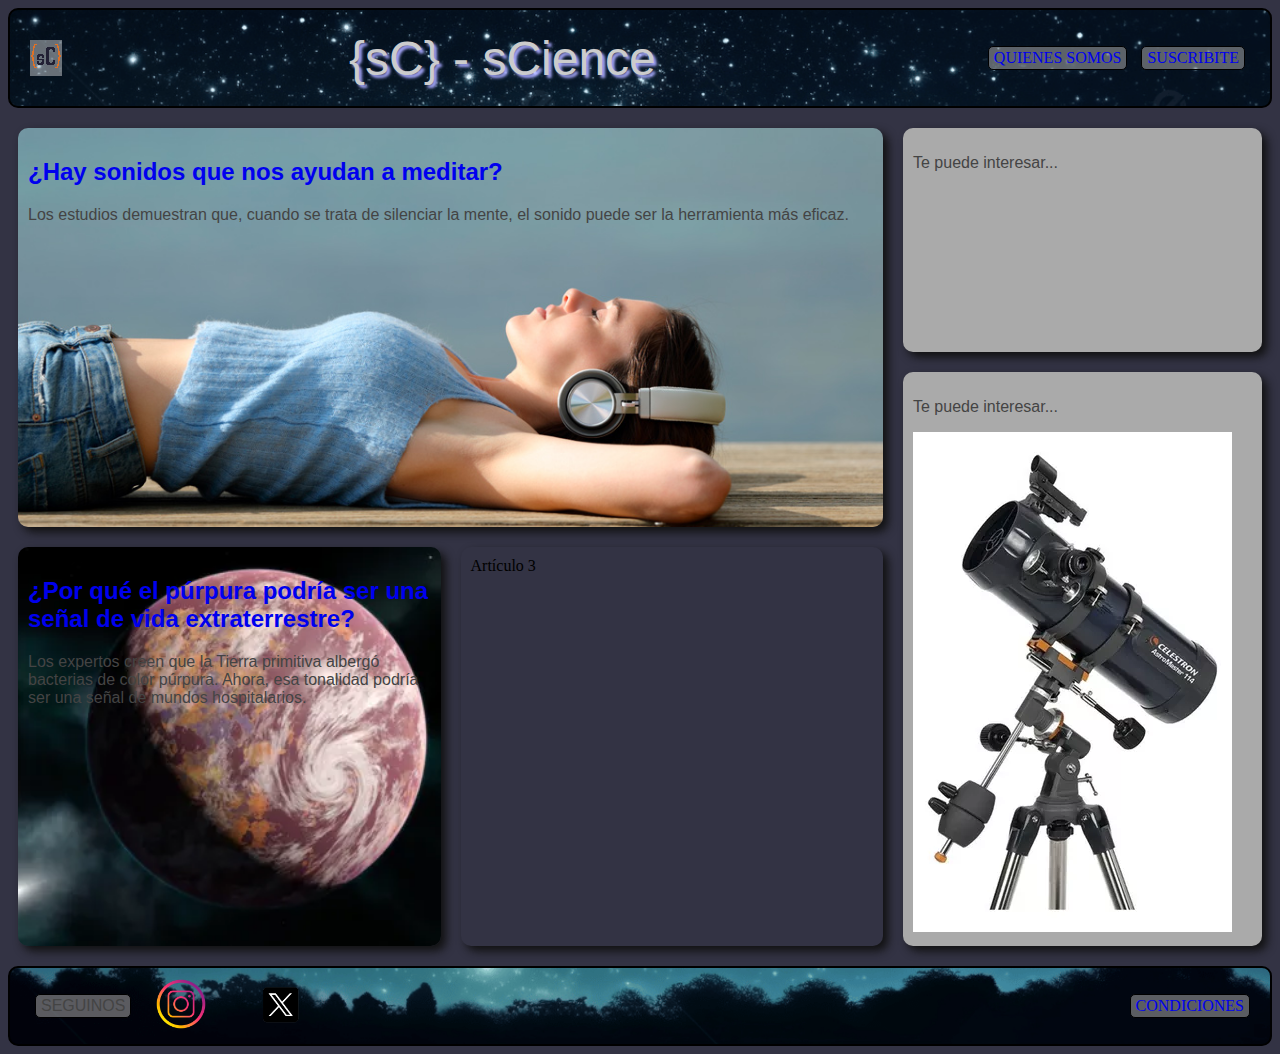
<file: index.html>
<!DOCTYPE html>
<html lang="es">
	<head>
		<meta charset="UTF-8" />
		<meta name="viewport" content="width=device-width, initial-scale=1.0" />
		<title>TPI - {sC}</title>
		<link
			rel="shortcut icon"
			href="./assets/img/Icon.png"
			type="image/x-icon"
		/>
		<link rel="stylesheet" href="./css/styles.css" />
	</head>
	<body>
		<header class="header-flex">
			<div class="h-logo"><img src="./assets/img/Icon.png" alt="LOGO" /></div>
			<p class="h-title">{sC} - sCience</p>
			<nav>
				<ul class="h-nav">
					<li>
						<a href="./qsomos.html" rel="noopener noreferrer">QUIENES SOMOS</a>
					</li>
					<li>
						<a href="./suscribe.html" rel="noopener noreferrer">SUSCRIBITE</a>
					</li>
				</ul>
			</nav>
		</header>

		<main>
			<div class="main-content">
				<div class="content1">
					<h2>
						<a href="./article1.html" rel="noopener noreferrer"
							>¿Hay sonidos que nos ayudan a meditar?</a
						>
					</h2>
					<p>
						Los estudios demuestran que, cuando se trata de silenciar la mente,
						el sonido puede ser la herramienta más eficaz.
					</p>
				</div>
				<div class="content2">
					<h2>
						<a href="./article2.html" rel="noopener noreferrer"
							>¿Por qué el púrpura podría ser una señal de vida
							extraterrestre?</a
						>
					</h2>
					<p>
						Los expertos creen que la Tierra primitiva albergó bacterias de
						color púrpura. Ahora, esa tonalidad podría ser una señal de mundos
						hospitalarios.
					</p>
				</div>
				<div class="content3">Artículo 3</div>
			</div>
			<aside class="side-bar">
				<div class="side1">
					<p>
						Te puede interesar...
					</p>
					<iframe class="pub1" width= auto height= auto src="https://www.youtube.com/embed/MBfI1PGyHdg" title="Enfoque profundo LOFI 📚 Concentración Lofi ~ Focus Lofi ~ [LOFI HIP-HOP]" frameborder="0" allow="accelerometer; autoplay; clipboard-write; encrypted-media; gyroscope; picture-in-picture; web-share" referrerpolicy="strict-origin-when-cross-origin" allowfullscreen></iframe>
				</div>
				<div class="side2">
					<p>
						Te puede interesar...
					</p>
					<a href="https://listado.mercadolibre.com.ar/camaras-accesorios/_Tienda_celestron" target="_blank" rel="noopener noreferrer"><img class="pub2" src="./assets/img/celestron.jpg" alt="Publicidad"></a>
				</div>
			</aside>
		</main>

		<footer class="footer-flex">
			<div>
				<p class="f-seguinos">SEGUINOS</p>
				<a href="http://www.instagram.com" target="_blank" rel="noopener noreferrer">
                    <img
					class="f-instagram"
					width="auto"
					height="50px"
					src="./assets/img/inst-icon.png"
					alt="Instagram"
                    />
                </a>
                <a href="http://www.twitter.com" target="_blank" rel="noopener noreferrer">
                    <img
					class="f-x"
					width="auto"
					height="50px"
					src="./assets/img/x-icon.png"
					alt="X"
                    />
                </a>				
			</div>
			<div class="f-condiciones">
				<a href="./condiciones.html" rel="noopener noreferrer">CONDICIONES</a>
			</div>
		</footer>
	</body>
</html>
</file>
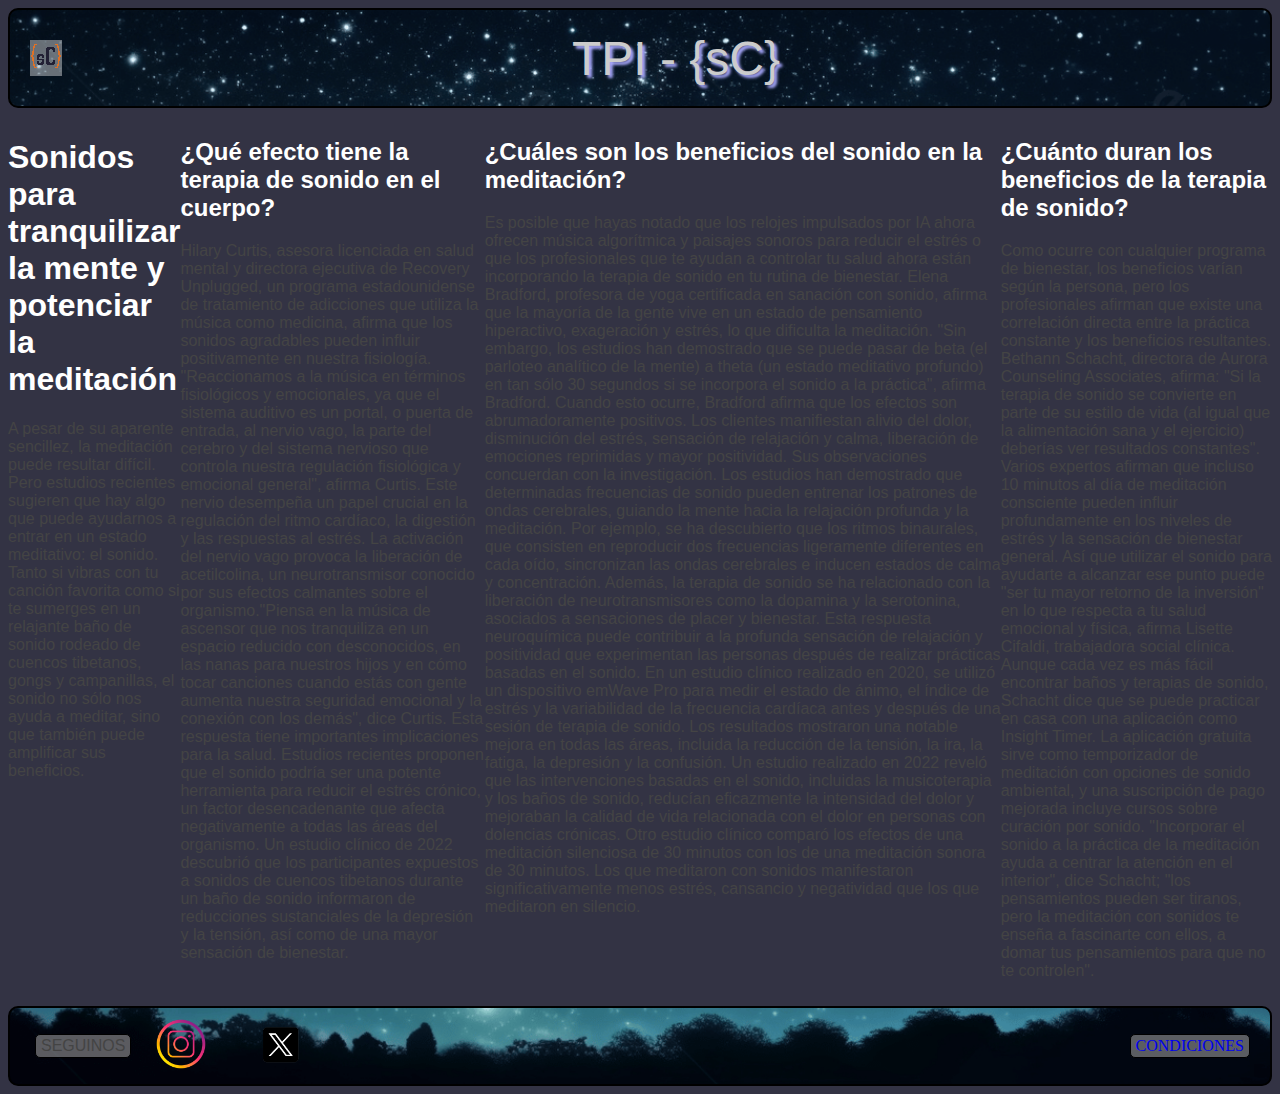
<file: article1.html>
<!DOCTYPE html>
<html lang="en">
	<head>
		<meta charset="UTF-8" />
		<meta name="viewport" content="width=device-width, initial-scale=1.0" />
		<title>Meditación: Los sonidos que tranquilizan nuestra mente</title>
		<link
			rel="shortcut icon"
			href="./assets/img/Icon.png"
			type="image/x-icon"
		/>
		<link rel="stylesheet" href="./css/styles.css" />
	</head>
	<body>
		<header class="header-flex">
			<div class="h-logo">
				<a href="./index.html" rel="noopener noreferrer"
					><img src="./assets/img/Icon.png" alt="LOGO"
				/></a>
			</div>
			<p class="h-title">TPI - {sC}</p>
		</header>

		<main>
			<div>
				<h1>Sonidos para tranquilizar la mente y potenciar la meditación</h1>
				<p>
                    A pesar de su aparente sencillez, la meditación puede resultar
                    difícil. Pero estudios recientes sugieren que hay algo que puede
                    ayudarnos a entrar en un estado meditativo: el sonido. Tanto si
                    vibras con tu canción favorita como si te sumerges en un relajante
                    baño de sonido rodeado de cuencos tibetanos, gongs y campanillas, el
                    sonido no sólo nos ayuda a meditar, sino que también puede
                    amplificar sus beneficios.
                </p>
			</div>
			<div>
                <h2>¿Qué efecto tiene la terapia de sonido en el cuerpo?</h2>
                <p>
                    Hilary Curtis, asesora licenciada en salud mental y directora
                    ejecutiva de Recovery Unplugged, un programa estadounidense de
                    tratamiento de adicciones que utiliza la música como medicina,
                    afirma que los sonidos agradables pueden influir positivamente en
                    nuestra fisiología. "Reaccionamos a la música en términos
                    fisiológicos y emocionales, ya que el sistema auditivo es un portal,
                    o puerta de entrada, al nervio vago, la parte del cerebro y del
                    sistema nervioso que controla nuestra regulación fisiológica y
                    emocional general", afirma Curtis. Este nervio desempeña un papel
                    crucial en la regulación del ritmo cardíaco, la digestión y las
                    respuestas al estrés. La activación del nervio vago provoca la
                    liberación de acetilcolina, un neurotransmisor conocido por sus
                    efectos calmantes sobre el organismo."Piensa en la música de
                    ascensor que nos tranquiliza en un espacio reducido con
                    desconocidos, en las nanas para nuestros hijos y en cómo tocar
                    canciones cuando estás con gente aumenta nuestra seguridad emocional
                    y la conexión con los demás", dice Curtis. Esta respuesta tiene
                    importantes implicaciones para la salud. Estudios recientes proponen
                    que el sonido podría ser una potente herramienta para reducir el
                    estrés crónico, un factor desencadenante que afecta negativamente a
                    todas las áreas del organismo. Un estudio clínico de 2022 descubrió
                    que los participantes expuestos a sonidos de cuencos tibetanos
                    durante un baño de sonido informaron de reducciones sustanciales de
                    la depresión y la tensión, así como de una mayor sensación de
                    bienestar.
                </p>
            </div>
			<div>
                <h2>¿Cuáles son los beneficios del sonido en la meditación?</h2>
                <p>
                    Es posible que hayas notado que los relojes impulsados por IA ahora
                    ofrecen música algorítmica y paisajes sonoros para reducir el estrés
                    o que los profesionales que te ayudan a controlar tu salud ahora
                    están incorporando la terapia de sonido en tu rutina de bienestar.
                    Elena Bradford, profesora de yoga certificada en sanación con
                    sonido, afirma que la mayoría de la gente vive en un estado de
                    pensamiento hiperactivo, exageración y estrés, lo que dificulta la
                    meditación. "Sin embargo, los estudios han demostrado que se puede
                    pasar de beta (el parloteo analítico de la mente) a theta (un estado
                    meditativo profundo) en tan sólo 30 segundos si se incorpora el
                    sonido a la práctica", afirma Bradford. Cuando esto ocurre, Bradford
                    afirma que los efectos son abrumadoramente positivos. Los clientes
                    manifiestan alivio del dolor, disminución del estrés, sensación de
                    relajación y calma, liberación de emociones reprimidas y mayor
                    positividad. Sus observaciones concuerdan con la investigación. Los
                    estudios han demostrado que determinadas frecuencias de sonido
                    pueden entrenar los patrones de ondas cerebrales, guiando la mente
                    hacia la relajación profunda y la meditación. Por ejemplo, se ha
                    descubierto que los ritmos binaurales, que consisten en reproducir
                    dos frecuencias ligeramente diferentes en cada oído, sincronizan las
                    ondas cerebrales e inducen estados de calma y concentración. Además,
                    la terapia de sonido se ha relacionado con la liberación de
                    neurotransmisores como la dopamina y la serotonina, asociados a
                    sensaciones de placer y bienestar. Esta respuesta neuroquímica puede
                    contribuir a la profunda sensación de relajación y positividad que
                    experimentan las personas después de realizar prácticas basadas en
                    el sonido. En un estudio clínico realizado en 2020, se utilizó un
                    dispositivo emWave Pro para medir el estado de ánimo, el índice de
                    estrés y la variabilidad de la frecuencia cardíaca antes y después
                    de una sesión de terapia de sonido. Los resultados mostraron una
                    notable mejora en todas las áreas, incluida la reducción de la
                    tensión, la ira, la fatiga, la depresión y la confusión. Un estudio
                    realizado en 2022 reveló que las intervenciones basadas en el
                    sonido, incluidas la musicoterapia y los baños de sonido, reducían
                    eficazmente la intensidad del dolor y mejoraban la calidad de vida
                    relacionada con el dolor en personas con dolencias crónicas. Otro
                    estudio clínico comparó los efectos de una meditación silenciosa de
                    30 minutos con los de una meditación sonora de 30 minutos. Los que
                    meditaron con sonidos manifestaron significativamente menos estrés,
                    cansancio y negatividad que los que meditaron en silencio.
                </p>
            </div>
			<div>
                <h2>¿Cuánto duran los beneficios de la terapia de sonido?</h2>
                <p>
                    Como ocurre con cualquier programa de bienestar, los beneficios
                    varían según la persona, pero los profesionales afirman que existe
                    una correlación directa entre la práctica constante y los beneficios
                    resultantes. Bethann Schacht, directora de Aurora Counseling
                    Associates, afirma: "Si la terapia de sonido se convierte en parte
                    de su estilo de vida (al igual que la alimentación sana y el
                    ejercicio) deberías ver resultados constantes". Varios expertos
                    afirman que incluso 10 minutos al día de meditación consciente
                    pueden influir profundamente en los niveles de estrés y la sensación
                    de bienestar general. Así que utilizar el sonido para ayudarte a
                    alcanzar ese punto puede "ser tu mayor retorno de la inversión" en
                    lo que respecta a tu salud emocional y física, afirma Lisette
                    Cifaldi, trabajadora social clínica. Aunque cada vez es más fácil
                    encontrar baños y terapias de sonido, Schacht dice que se puede
                    practicar en casa con una aplicación como Insight Timer. La
                    aplicación gratuita sirve como temporizador de meditación con
                    opciones de sonido ambiental, y una suscripción de pago mejorada
                    incluye cursos sobre curación por sonido. "Incorporar el sonido a la
                    práctica de la meditación ayuda a centrar la atención en el
                    interior", dice Schacht; "los pensamientos pueden ser tiranos, pero
                    la meditación con sonidos te enseña a fascinarte con ellos, a domar
                    tus pensamientos para que no te controlen".
                </p>
            </div>
		</main>

		<footer class="footer-flex">
			<div>
				<p class="f-seguinos">SEGUINOS</p>
				<a href="http://www.instagram.com" target="_blank" rel="noopener noreferrer">
                    <img
					class="f-instagram"
					width="auto"
					height="50px"
					src="./assets/img/inst-icon.png"
					alt="Instagram"
                    />
                </a>
                <a href="http://www.twitter.com" target="_blank" rel="noopener noreferrer">
                    <img
					class="f-x"
					width="auto"
					height="50px"
					src="./assets/img/x-icon.png"
					alt="X"
                    />
                </a>				
			</div>
			<div class="f-condiciones">
				<a href="./condiciones.html" rel="noopener noreferrer">CONDICIONES</a>
			</div>
		</footer>
	</body>
</html>
</file>
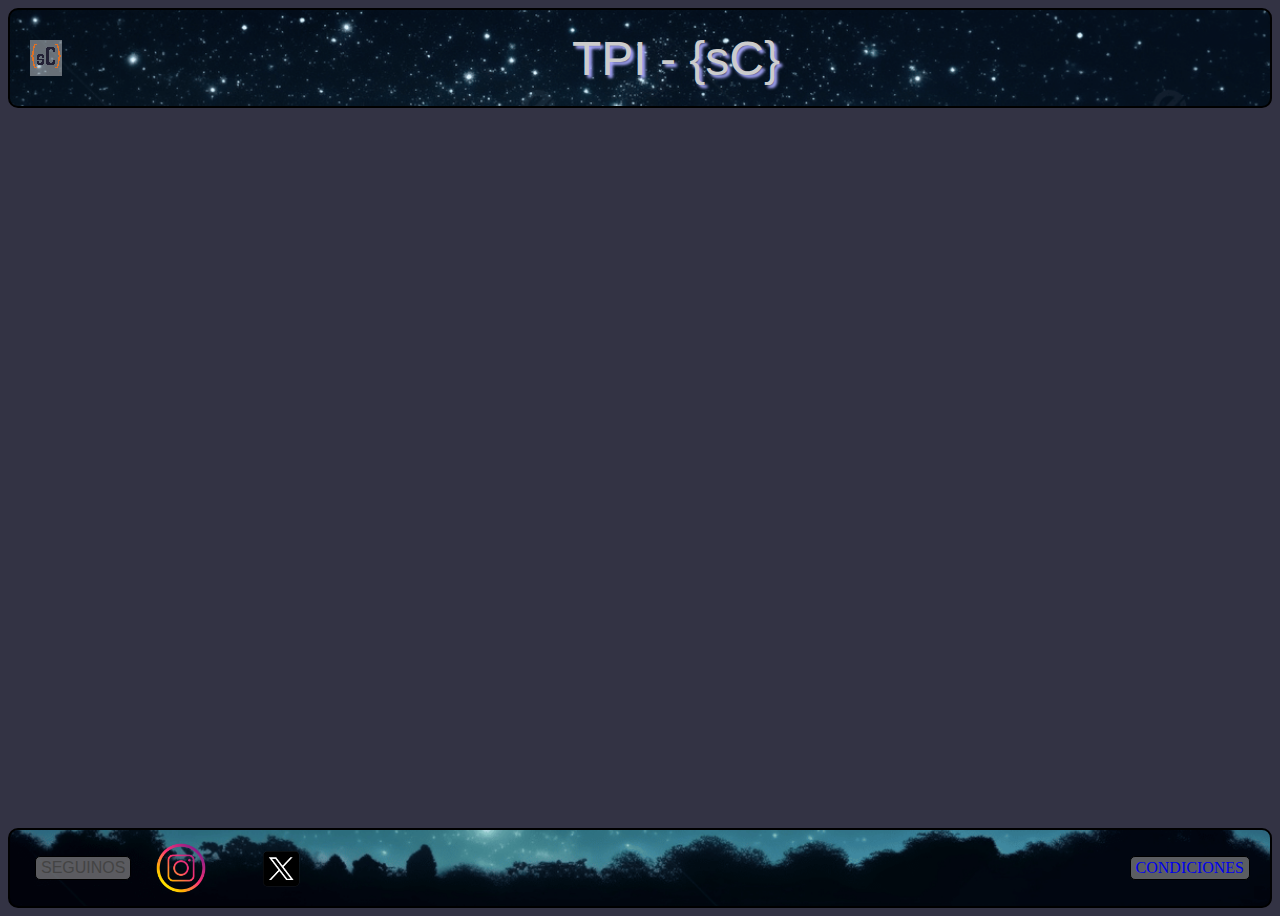
<file: article2.html>
<!DOCTYPE html>
<html lang="en">
	<head>
		<meta charset="UTF-8" />
		<meta name="viewport" content="width=device-width, initial-scale=1.0" />
		<title>Artículo 2</title>
		<link
			rel="shortcut icon"
			href="./assets/img/Icon.png"
			type="image/x-icon"
		/>
		<link rel="stylesheet" href="./css/styles.css" />
	</head>
	<body>
        <header class="header-flex">
            <div class="h-logo"><a href="./index.html" rel="noopener noreferrer"><img src="./assets/img/Icon.png" alt="LOGO"></a></div>
            <p class="h-title">TPI - {sC}</p>
        </header>

        <main>

        </main>

        <footer class="footer-flex">
			<div>
				<p class="f-seguinos">SEGUINOS</p>
				<img
					class="f-instagram"
					width="50px"
					height="50px"
					src="./assets/img/inst-icon.png"
					alt="Instagram"
				/>
				<img
					class="f-x"
					width="70px"
					height="50px"
					src="./assets/img/x-icon.png"
					alt="X"
				/>
			</div>
			<div class="f-condiciones">
				<a href="./condiciones.html" rel="noopener noreferrer">CONDICIONES</a>
			</div>
		</footer>
    </body>
</html>
</file>
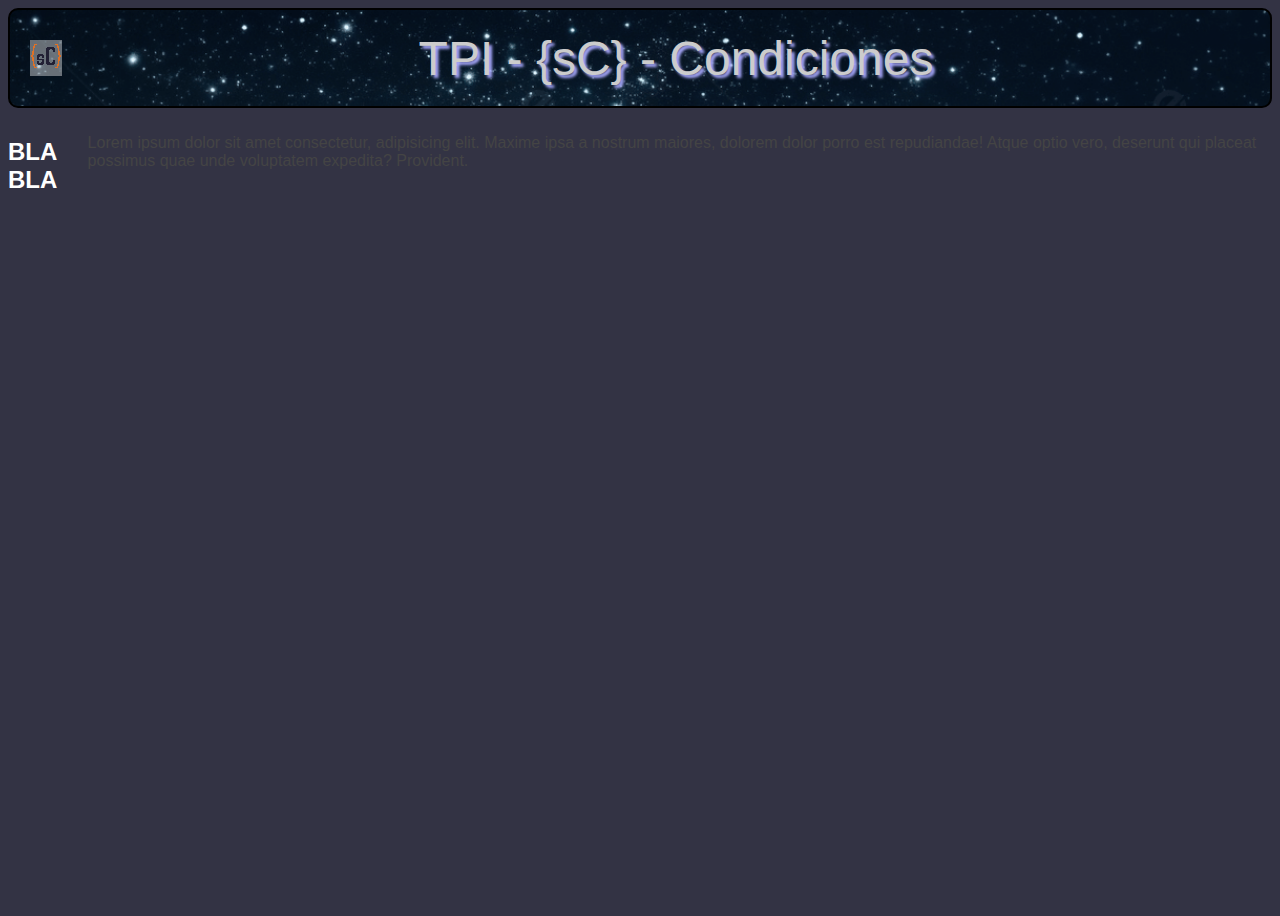
<file: condiciones.html>
<!DOCTYPE html>
<html lang="es">
<head>
    <meta charset="UTF-8">
    <meta name="viewport" content="width=device-width, initial-scale=1.0">
    <title>TPI - {sC} - Condiciones</title>
    <link rel="stylesheet" href="./css/styles.css">
</head>
<body>
    <header class="header-flex">
        <div class="h-logo"><a href="./index.html" rel="noopener noreferrer"><img src="./assets/img/Icon.png" alt="LOGO"></a></div>
        <p class="h-title">TPI - {sC} - Condiciones</p>
    </header>

    <main>
        <h2>BLA BLA</h2>
        <p>Lorem ipsum dolor sit amet consectetur, adipisicing elit. Maxime ipsa a nostrum maiores, dolorem dolor porro est repudiandae! 
        Atque optio vero, deserunt qui placeat possimus quae unde voluptatem expedita? Provident.</p>
    </main>
</body>
</html>
</file>
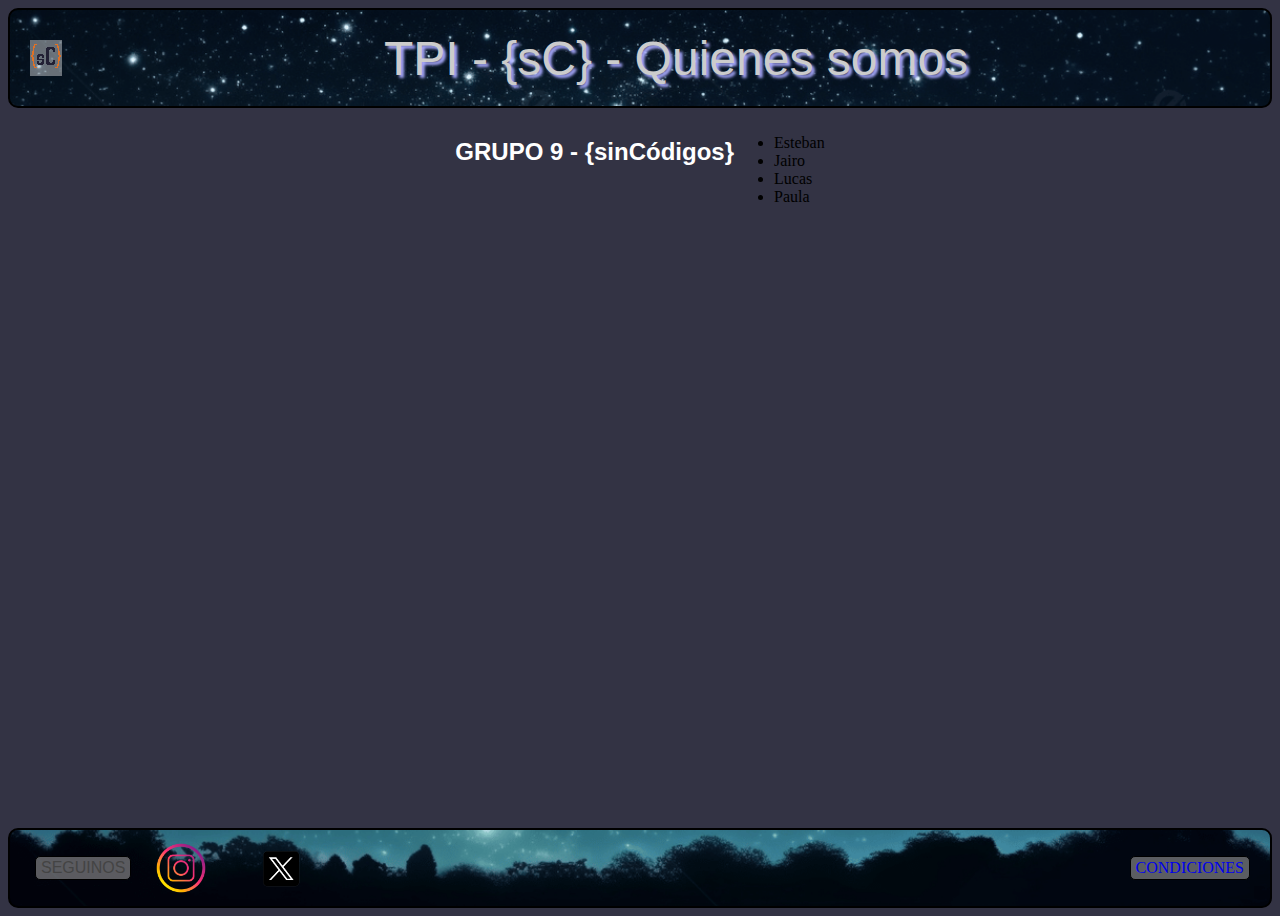
<file: qsomos.html>
<!DOCTYPE html>
<html lang="es">
<head>
    <meta charset="UTF-8">
    <meta name="viewport" content="width=device-width, initial-scale=1.0">
    <title>TPI - {sC} - Quienes somos</title>
    <link rel="stylesheet" href="./css/styles.css">
</head>
<body>
    <header class="header-flex">
        <div class="h-logo"><a href="./index.html" rel="noopener noreferrer"><img src="./assets/img/Icon.png" alt="LOGO"></a></div>
        <p class="h-title">TPI - {sC} - Quienes somos</p>
    </header>

    <main>
        <h2>GRUPO 9 - {sinCódigos}</h2>
        <ul>
            <li>Esteban</li>
            <li>Jairo</li>
            <li>Lucas</li>
            <li>Paula</li>
        </ul>
    </main>

    <footer class="footer-flex">
        <div>
            <p class="f-seguinos">SEGUINOS</p>
            <img
                class="f-instagram"
                width="50px"
                height="50px"
                src="./assets/img/inst-icon.png"
                alt="Instagram"
            />
            <img
                class="f-x"
                width="70px"
                height="50px"
                src="./assets/img/x-icon.png"
                alt="X"
            />
        </div>
        <div class="f-condiciones">
            <a href="./condiciones.html" rel="noopener noreferrer">CONDICIONES</a>
        </div>
    </footer>
</body>
</html>
</file>
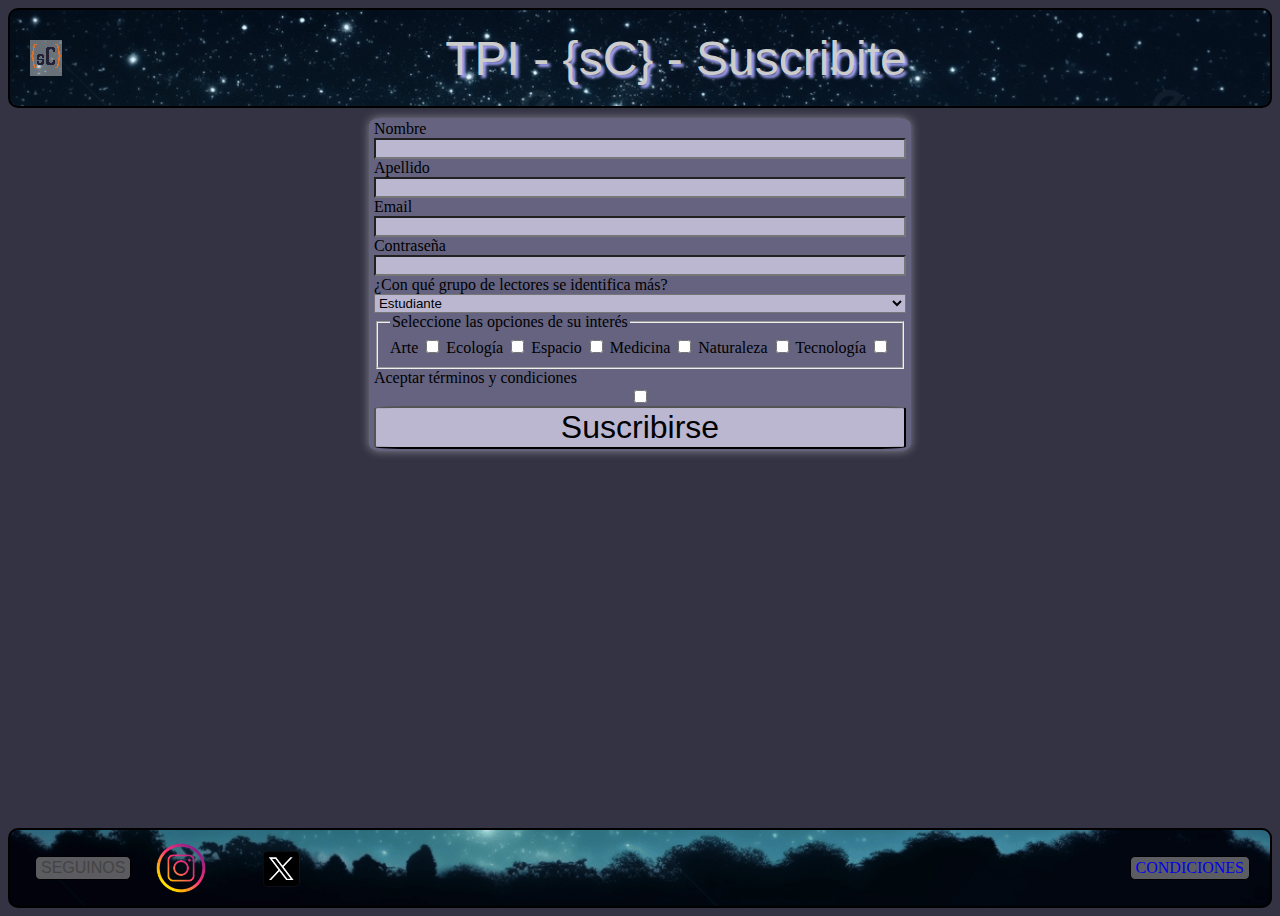
<file: suscribe.html>
<!DOCTYPE html>
<html lang="es">
<head>
    <meta charset="UTF-8">
    <meta name="viewport" content="width=device-width, initial-scale=1.0">
    <title>TPI - {sC} - Suscribite</title>
    <link rel="stylesheet" href="./css/styles.css">
    <script src="script.js"></script>
</head>
<body>
    <header class="header-flex">
        <div class="h-logo"><a href="./index.html" rel="noopener noreferrer"><img src="./assets/img/Icon.png" alt="LOGO"></a></div>
        <p class="h-title">TPI - {sC} - Suscribite</p>
    </header>

    <main>
        <form class="form_Suscribete" ction="" method="get" onsubmit="return validarFormulario()">
            <label for="nombre">Nombre</label>
            <input type="text" name="nombre" id="nombre" >
            
            <label for="apellido">Apellido</label>
            <input type="text" name="apellido" id="apellido" required>
            
            <label for="email">Email</label>
            <input type="email" name="email" id="email" required>
            
            <label for="pass">Contraseña</label>
            <input type="password" name="pass" id="pass" required>

            <label for="lector">¿Con qué grupo de lectores se identifica más?</label>
            <select name="lector" id="lector" >
                <option value="estudiante">Estudiante</option>
                <option value="aficionado">Aficionado</option>
                <option value="profesional">Profesional</option>
                <option value="otro">Otro</option>
            </select>
            
            <fieldset>
                <legend>Seleccione las opciones de su interés</legend>
                <label for="arte">Arte</label>
                <input type="checkbox" name="arte" id="arte">
                <label for="eco">Ecología</label>
                <input type="checkbox" name="eco" id="eco">
                <label for="espacio">Espacio</label>
                <input type="checkbox" name="espacio" id="espacio">
                <label for="">Medicina</label>
                <input type="checkbox" name="med" id="med">
                <label for="">Naturaleza</label>
                <input type="checkbox" name="natu" id="natu">
                <label for="tecno">Tecnología</label>
                <input type="checkbox" name="tecno" id="tecno">
            </fieldset>
            
            <label for="terms">Aceptar términos y condiciones</label>
            <input type="checkbox" name="terms" id="terms">
            
            <input class="boton_Suscripcion" type="submit" value="Suscribirse">
        </form>
    </main>

    <footer class="footer-flex">
        <div>
            <p class="f-seguinos">SEGUINOS</p>
            <img
                class="f-instagram"
                width="50px"
                height="50px"
                src="./assets/img/inst-icon.png"
                alt="Instagram"
            />
            <img
                class="f-x"
                width="70px"
                height="50px"
                src="./assets/img/x-icon.png"
                alt="X"
            />
        </div>
        <div class="f-condiciones">
            <a href="./condiciones.html" rel="noopener noreferrer">CONDICIONES</a>
        </div>
    </footer>
   
    
</body>
</html>
</file>
<file: css/styles.css>
/* ATRIBUTOS GENERALES */ /* ATRIBUTOS GENERALES */ /* ATRIBUTOS GENERALES */
* {
    box-sizing: border-box;
}

h1, h2, h3 {
    font-family: Georgia, Helvetica;
    color: #fff;
}
p {
    font-family: 'Lucida Sans', Arial;
    color: #444;
}

body {
    display: flex;
    flex-direction: column;
    background-color: #334;
    min-height: 100vh;
}

a {
    text-decoration: none;
}

form {
    background-color: white;
}
/* ATRIBUTOS GENERALES */ /* ATRIBUTOS GENERALES */ /* ATRIBUTOS GENERALES */


/*-------------------------------------------------------------------------------------------------------------------------------*/


/* ATRIBUTOS DE HEADER */ /* ATRIBUTOS DE HEADER */ /* ATRIBUTOS DE HEADER */
header {
    background-image: url(../assets/img/backg.jpg);
    background-size: cover;
    background-position: top;
    border: solid black 2px;
    border-radius: 10px;
    width: 100%;
    height: 100px;
}

.header-flex {
    display: flex;
    align-items: center;
    justify-content: space-between;
}

.h-logo {
    flex: 0 0 auto;
    margin: 20px;
    background-color: #fff6;
}

.h-title {
    flex: 1 1 auto;
    margin: auto;
    text-align: center;
    font-size: 3rem;
    color: #ccc;
    text-shadow: 3px 3px 3px #aaf;
}

.h-nav {
    flex: 0 0 auto;
    margin: 20px;
}
.h-nav>li {
    display: inline-block;
    margin: 5px;
    border: solid black 1px;
    border-radius: 5px;
    padding: 2px 5px;
    background-color: #aaa8;
}
/* ATRIBUTOS DE HEADER */ /* ATRIBUTOS DE HEADER */ /* ATRIBUTOS DE HEADER */


/*-------------------------------------------------------------------------------------------------------------------------------*/


/* ATRIBUTOS DE MAIN */ /* ATRIBUTOS DE MAIN */ /* ATRIBUTOS DE MAIN */
main {
    display: flex;
    /* flex: 1 1 auto; */
    /* background-color: #ec8f8f; */
    /* border: solid black 2px; */
    border-radius: 10px;
    margin: 10px auto;
}

.main-content {
    width: 3fr;
    display: grid;
    grid-template: 50% 50% / 50% 50%;
    grid-template-areas: "content1 content1" "content2 content3";
    border-radius: 10px;
}
.content1 {
    grid-area: content1;
    border-radius: 10px;
    margin: 10px;
    padding: 10px;
    background-image: url(../assets/img/musica-relajante.jpg);
    background-position: center;
    background-size: cover;
    box-shadow: 5px 5px 10px #111;
}
.content2 {
    grid-area: content2;
    border-radius: 10px;
    margin: 10px;
    padding: 10px;
    background-image: url(../assets/img/tierra.jpg);
    background-position: center;
    background-size: cover;
    box-shadow: 5px 5px 10px #111;
}
.content3 {
    grid-area: content3;
    border-radius: 10px;
    margin: 10px;
    padding: 10px;
    box-shadow: 5px 5px 10px #111;
}

.side-bar {
    display: flex;
    flex-direction: column;
    width: 1fr;
    padding: 0 10px;
    border-radius: 10px;
    align-items: center;
    justify-content: center;
}
.side1 {
    background-color: #aaa;
    height: 100%;
    width: 100%;
    border-radius: 10px;
    padding: 10px;
    margin: 10px;
    box-shadow: 5px 5px 10px #111;
}
.side2 {
    background-color: #aaa;
    height: 100%;
    width: 100%;
    border-radius: 10px;
    padding: 10px;
    margin: 10px;
    box-shadow: 5px 5px 10px #111;
}
/* ATRIBUTOS DE MAIN */ /* ATRIBUTOS DE MAIN */ /* ATRIBUTOS DE MAIN */


/*-------------------------------------------------------------------------------------------------------------------------------*/


/* ATRIBUTOS DE FOOTER */ /* ATRIBUTOS DE FOOTER */ /* ATRIBUTOS DE FOOTER */
footer {
    background-image: url(../assets/img/backg.jpg);
    background-size: cover;
    background-position: bottom;
    border: solid black 2px;
    border-radius: 10px;
    width: 100%;
    height: 80px;
    margin-top: auto;
}

.footer-flex {
    display: flex;
    align-items: center;
    justify-content: space-between;
}
.footer-flex>div {
    display: flex;
    align-items: center;
    margin: auto 20px;
}

.f-seguinos{
    margin: 5px;
    border: solid black 1px;
    border-radius: 5px;
    padding: 2px 5px;
    background-color: #aaa8;
}

.f-instagram {
    /* border: solid black 1px; */
    margin: auto 20px;
    /* background-color: #aaa; */
}

.f-x {
    /* border: solid black 1px; */
    margin: auto 20px;
    /* background-color: #aaa; */
}

.f-condiciones {
    margin: 5px;
    border: solid black 1px;
    border-radius: 5px;
    padding: 2px 5px;
    background-color: #aaa8;
}
/* ATRIBUTOS DE FOOTER */ /* ATRIBUTOS DE FOOTER */ /* ATRIBUTOS DE FOOTER */


/*-------------------------------------------------------------------------------------------------------------------------------*/
/*FORMULARIO SUSCRIPCION*/
.form_Suscribete {
    display:grid;
    background-color: rgba(151, 148, 187, 0.5); 
    box-shadow: 0 0 10px rgba(219, 215, 215, 0.5);
    padding: 2px 5px;
    border-radius: 2%;
}

.boton_Suscripcion{
    font-size: 2rem;
    border-radius: 6%;
}

.boton_Suscripcion:hover {
    color: #ccc;
    text-shadow: 3px 3px 3px #aaf;
    font-size: 2rem;
    background-image: url(../assets/img/backg.jpg);
}

.form_Suscribete input {
    background-color: rgb(187, 183, 209);
}
.form_Suscribete select{
    background-color: rgb(187, 183, 209);
}
/*-------------------------------------------------------------------------------------------------------------------------------*/



/* DISEÑO RESPONSIVO */ /* DISEÑO RESPONSIVO */ /* DISEÑO RESPONSIVO */
@media (max-width: 600px) {
    main {
        display: flex;
        flex-direction: column;
    }
    .main-content {
        display: grid;
        grid-template: 1fr 1fr 1fr / 100%;
        grid-template-areas: "content1" "content2" "content3";
    }
}

@media (min-width: 601px) and (max-width: 1020px) {
    main {
        display: flex;
        flex-direction: column;
    }
    .side-bar {
        display: flex;
        flex-direction: row;
    }
}
/* DISEÑO RESPONSIVO */ /* DISEÑO RESPONSIVO */ /* DISEÑO RESPONSIVO */
</file>
